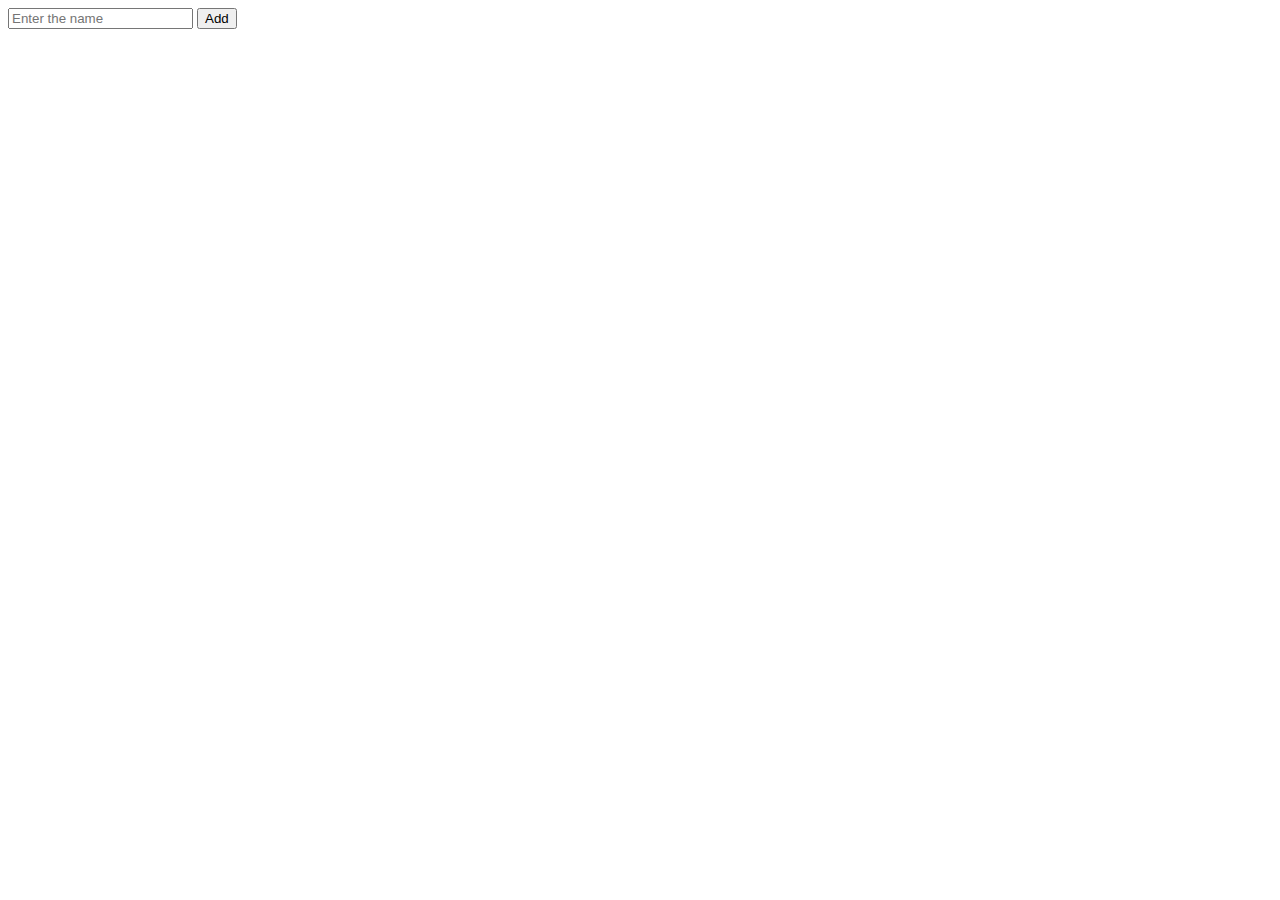
<file: index34.html>
<!DOCTYPE html>
<html lang="en">
<head>
    <meta charset="UTF-8">
    <meta name="viewport" content="width=device-width, initial-scale=1.0">
    <title>3 and 4</title>
</head>
<body>
    <div class="container">

        <input id="name" type="text" placeholder="Enter the name">
        <button id="show">Add</button>

        <p id="values"></p>

        

        <script src="app.js"></script>
    </div>
</body>
</html>
</file>
